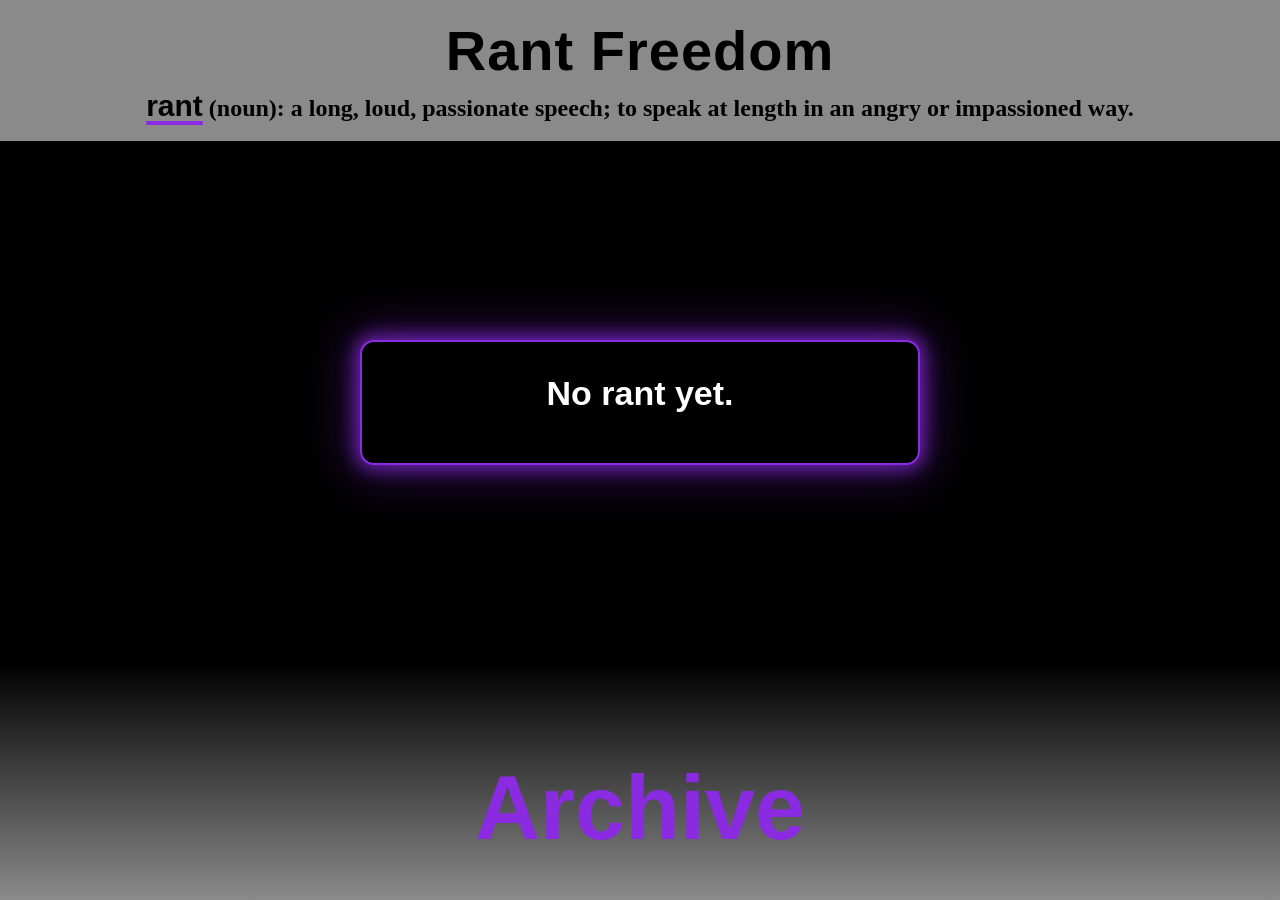
<file: index.html>
<!doctype html><html lang="en"><head><meta charset="utf-8"><meta name="viewport" content="width=device-width,initial-scale=1"><title>Rant Freedom</title><link rel="stylesheet" href="style.css"></head><body>
<header><h1>Rant Freedom</h1><p><b>rant</b> (noun): a long, loud, passionate speech; to speak at length in an angry or impassioned way.</p></header>
<main><div class="box latest" id="box">Loading…</div><div id="countdown" class="countdown" aria-live="polite"></div></main>
<footer><ul class="recent" id="recent"></ul><a href="archive.html">Archive</a></footer>
<script>
const E="No rant yet.";
const esc=t=>String(t==null?'':t).replace(/[&<>"']/g,c=>({'&':'&amp;','<':'&lt;','>':'&gt;','"':'&quot;',"'":'&#39;'}[c]));
const src=r=>'rants/'+encodeURI(r.src||r.file||'');
fetch('rants/rants.json',{cache:'no-store'}).then(r=>r.json()).then(a=>{const b=document.getElementById('box');if(!a.length){b.innerHTML='<h2>'+esc(E)+'</h2>';return}const r=a[a.length-1];const t=['text','voice','video'].includes(r.type)?r.type:(r.file?'voice':'text');
let body=t==='text'?'<p class="rant-text">'+esc(r.body)+'</p>':t==='video'?'<video controls playsinline preload="metadata" src="'+src(r)+'"></video>':'<audio controls preload="metadata" src="'+src(r)+'"></audio>';
const ic={text:'\u270E',voice:'\uD83C\uDF99',video:'\uD83C\uDFAC'};const tp=x=>['text','voice','video'].includes(x.type)?x.type:(x.file?'voice':'text');document.getElementById('recent').innerHTML=a.slice(-5).reverse().map(x=>'<li><span class="ic">'+ic[tp(x)]+'</span>'+new Date(x.date+'T12:00').toLocaleDateString('en-US',{month:'short',day:'numeric',year:'numeric'})+'</li>').join('');b.innerHTML='<span class="tag tag-'+t+'">'+t+'</span><h2>'+new Date(r.date+'T12:00').toLocaleDateString('en-US',{weekday:'long',month:'long',day:'numeric',year:'numeric'})+'</h2>'+body}).catch(()=>{document.getElementById('box').innerHTML='<h2>'+esc(E)+'</h2>'})
</script>
</body></html>
</file>
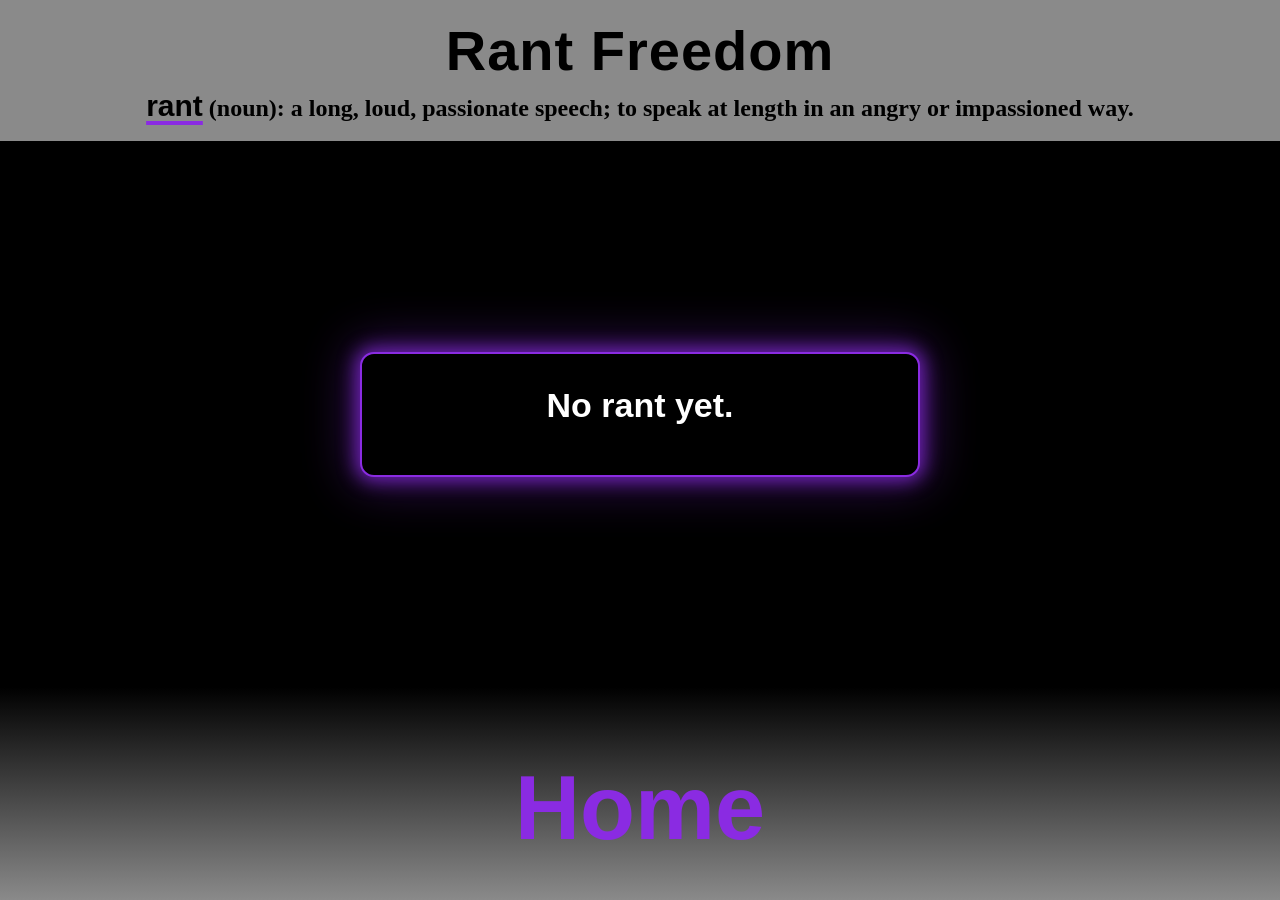
<file: archive.html>
<!doctype html><html lang="en"><head><meta charset="utf-8"><meta name="viewport" content="width=device-width,initial-scale=1"><title>Rant Freedom · Archive</title><link rel="stylesheet" href="style.css"></head><body>
<header><h1>Rant Freedom</h1><p><b>rant</b> (noun): a long, loud, passionate speech; to speak at length in an angry or impassioned way.</p></header>
<main><div class="box latest archive" id="box">Loading…</div></main>
<footer><a href="./">Home</a></footer>
<script>
const E="No rant yet.";
const esc=t=>String(t==null?'':t).replace(/[&<>"']/g,c=>({'&':'&amp;','<':'&lt;','>':'&gt;','"':'&quot;',"'":'&#39;'}[c]));
const src=r=>'rants/'+encodeURI(r.src||r.file||'');
const tp=x=>['text','voice','video'].includes(x.type)?x.type:(x.file?'voice':'text');
const b=document.getElementById('box');
fetch('rants/rants.json',{cache:'no-store'}).then(r=>r.json()).then(a=>{if(!a.length){b.innerHTML='<h2>'+esc(E)+'</h2>';return}
b.innerHTML=a.slice().reverse().map(r=>{const t=tp(r);const body=t==='text'?'<p class="rant-text">'+esc(r.body)+'</p>':t==='video'?'<video controls playsinline preload="none" src="'+src(r)+'"></video>':'<audio controls preload="none" src="'+src(r)+'"></audio>';
return '<div class="item"><span class="tag tag-'+t+'">'+t+'</span><h2>'+new Date(r.date+'T12:00').toLocaleDateString('en-US',{weekday:'long',month:'long',day:'numeric',year:'numeric'})+'</h2>'+body+'</div>'}).join('')}).catch(()=>{b.innerHTML='<h2>'+esc(E)+'</h2>'})
</script>
</body></html>
</file>
<file: style.css>
*{box-sizing:border-box;margin:0;padding:0}
html,body{min-height:100%;background:#000;color:#000;font-family:"Arial Black","Helvetica Neue",Arial,sans-serif}
body{display:flex;flex-direction:column;min-height:100vh}
header{background:#8a8a8a;padding:18px 20px;text-align:center}
header h1{font-size:clamp(28px,7vw,56px);font-weight:900;letter-spacing:1px}
header p{font-family:Georgia,serif;font-size:clamp(14px,3.5vw,18px);margin-top:6px}
main{flex:1;display:flex;align-items:center;justify-content:center;padding:40px 16px}
.box{background:#fff;width:min(560px,100%);padding:32px 24px;text-align:center;font-weight:900}
.box h2{font-size:clamp(22px,5vw,34px);margin-bottom:18px}
audio{width:100%}
.item{border-top:4px solid #000;padding:18px 0}
.item:first-of-type{border-top:0}
footer{background:linear-gradient(#000,#8a8a8a);padding:70px 0 40px;text-align:center}
footer a{color:#8a2be2;font-size:clamp(40px,11vw,90px);font-weight:900;text-decoration:none}
.box.latest{background:#000;color:#fff;border:2px solid #8a2be2;border-radius:14px;box-shadow:0 0 18px 4px rgba(138,43,226,.75),0 0 48px 10px rgba(138,43,226,.35)}
.tag{display:inline-block;margin-bottom:14px;padding:4px 12px;border:2px solid #8a2be2;border-radius:999px;color:#fff;font-size:12px;letter-spacing:2px;text-transform:uppercase}
.tag-voice{background:#8a2be2}.tag-video{background:#fff;color:#000}
.rant-text{font-family:Georgia,serif;font-weight:400;font-size:18px;line-height:1.5;text-align:left;white-space:pre-wrap}
video{width:100%;background:#111}
header p:not(.tagline){font-size:clamp(17px,4.5vw,24px);font-weight:700}
header p b{font-family:"Arial Black",Arial,sans-serif;font-size:1.25em;text-decoration:underline;text-decoration-color:#8a2be2;text-decoration-thickness:4px;text-underline-offset:5px}
.tagline{font-family:Arial,sans-serif;font-size:14px;letter-spacing:2px;text-transform:uppercase;margin-top:10px}
.recent{list-style:none;margin:0 auto 24px;width:min(560px,92%);color:#fff;font-size:16px}
.recent li{padding:8px 0;border-bottom:1px solid #8a2be2}.recent .ic{margin-right:10px}
.archive .item{border-top:1px solid #8a2be2;padding:22px 0}.archive .item:first-of-type{border-top:0;padding-top:0}
</file>
